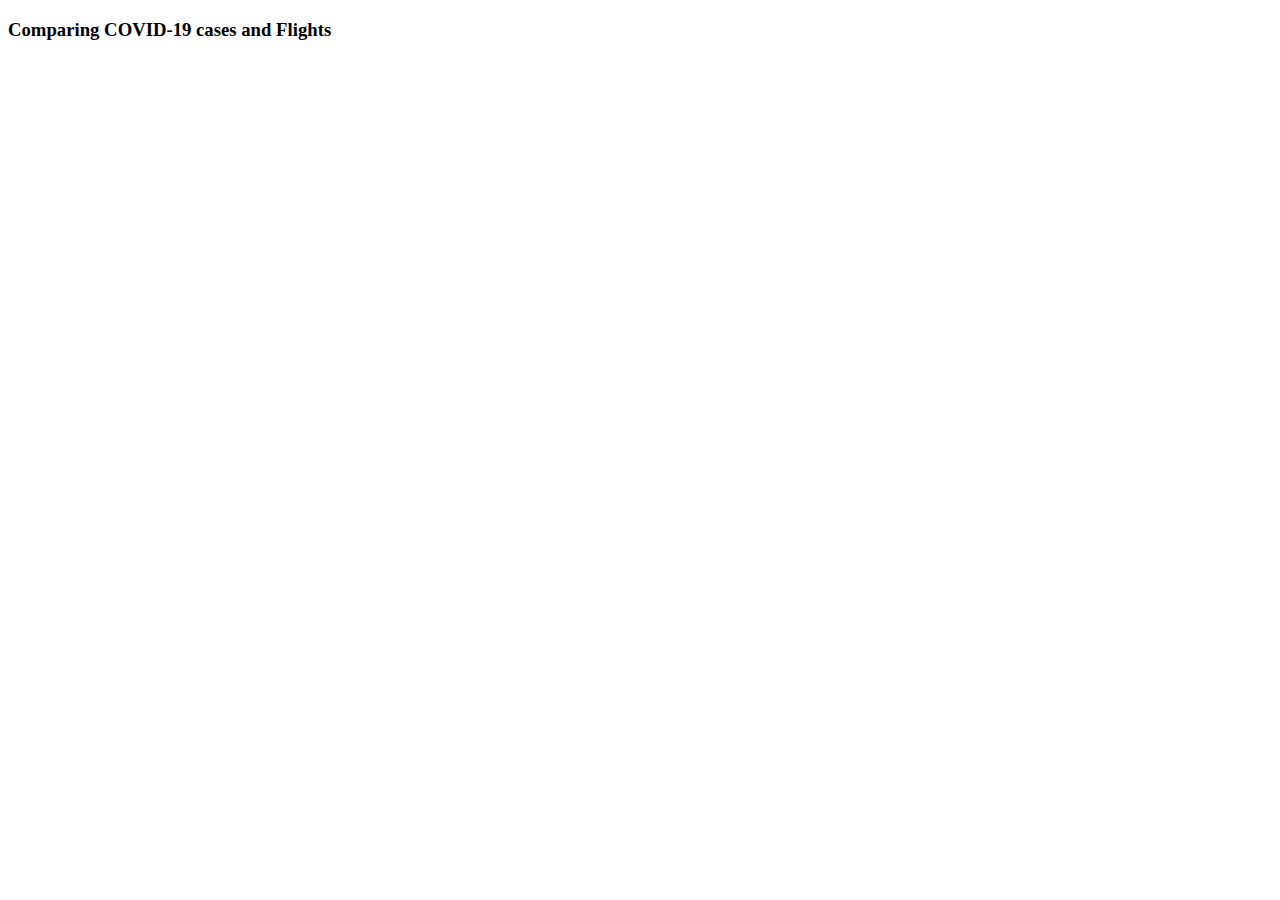
<file: Covid cases vs Flights/sk_index.html>
<!DOCTYPE html>
<html lang="en">

<head>
    <meta charset="UTF-8">
    <link href="https://cdn.jsdelivr.net/npm/bootstrap@5.0.0-beta1/dist/css/bootstrap.min.css" rel="stylesheet" integrity="sha384-giJF6kkoqNQ00vy+HMDP7azOuL0xtbfIcaT9wjKHr8RbDVddVHyTfAAsrekwKmP1" crossorigin="anonymous"> 
    <meta name="viewport" content="width=device-width, initial-scale=1.0">
    <title>Comparing Covid-19 cases with number of flights in USA</title>
</head>

<body>
    <div class="container bg-primary text-white p-4 rounded mt-4 text-center">
        <h3 class="display-6" >Comparing COVID-19 cases and Flights</h1>
    </div>

    <div class="container">
        <div id="chart"></div>
    </div>
    
    
    <script src="https://cdn.jsdelivr.net/npm/bootstrap@5.0.0-beta1/dist/js/bootstrap.bundle.min.js" integrity="sha384-ygbV9kiqUc6oa4msXn9868pTtWMgiQaeYH7/t7LECLbyPA2x65Kgf80OJFdroafW" crossorigin="anonymous"></script>
    <script src="https://cdn.plot.ly/plotly-latest.min.js"></script>
    <script src="https://d3js.org/d3.v6.min.js"></script>
    <script src='sk_app.js'></script>
</body>

</html>
</file>
